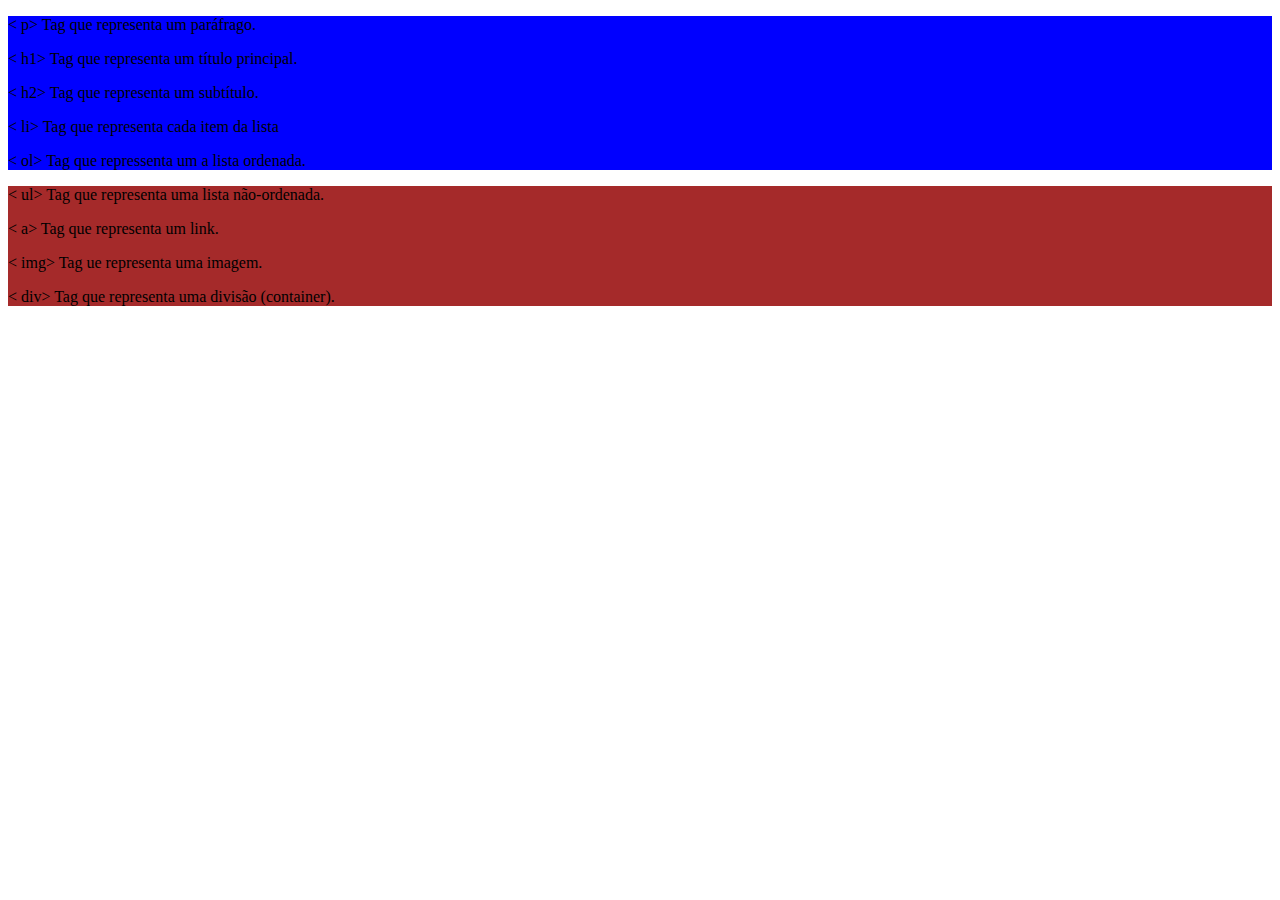
<file: Aula_05/index.html>
<!DOCTYPE html>
<html lang="pt-BR">

<head>
  <meta charset="UTF-8">
  <meta http-equiv="X-UA-Compatible" content="IE=edge">
  <meta name="viewport" content="width=device-width, initial-scale=1.0">
  <title>Aula 05</title>
  <link rel="stylesheet" href="./style.css">
</head>

<body>

  <div id="area_1">
    <p>
      < p>
        Tag que representa um paráfrago.
    </p>
    <p>
      < h1> Tag que representa um título principal.
    </p>
    <p>
      < h2> Tag que representa um subtítulo.
    </p>
    <p>
      < li> Tag que representa cada item da lista
    </p>
    <p>
      < ol> Tag que repressenta um a lista ordenada.
    </p>
  </div>

  <div class="area_2">
    <p>
      < ul> Tag que representa uma lista não-ordenada.
    </p>
    <p>
      < a> Tag que representa um link.
    </p>
    <p>
      < img> Tag ue representa uma imagem.
    </p>
    <p>
      < div> Tag que representa uma divisão (container).
    </p>
  </div>

</html>
</file>
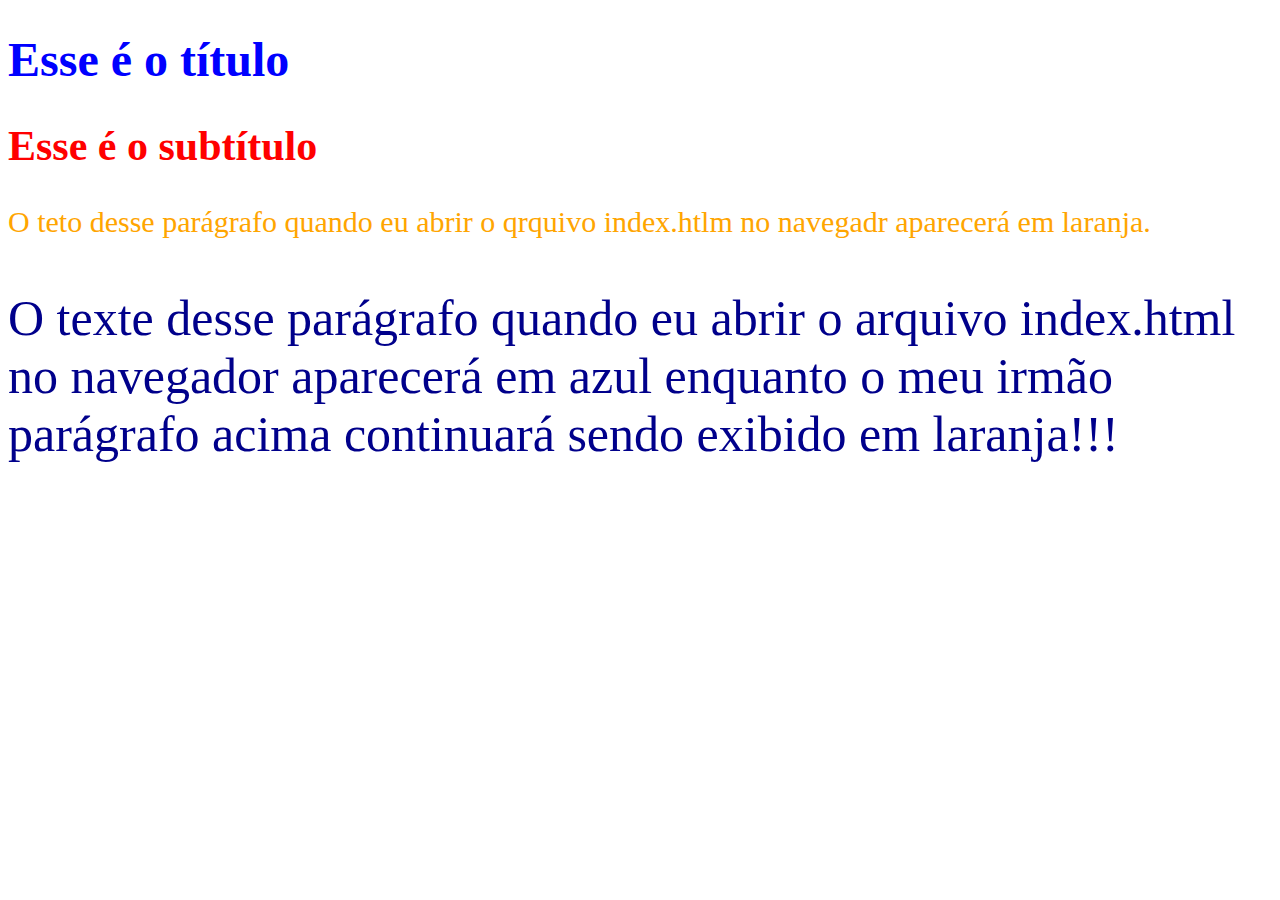
<file: Aula_06/index.html>
<!DOCTYPE html>
<html lang="pt-BR">

<head>
  <meta charset="UTF-8">
  <meta http-equiv="X-UA-Compatible" content="IE=edge">
  <meta name="viewport" content="width=device-width, initial-scale=1.0">
  <title>Aula 06 CSS</title>
  <link rel="stylesheet" href="./style.css">
</head>

<body>
  <h1>Esse é o título</h1>
  <h2>Esse é o subtítulo</h2>

  <p>O teto desse parágrafo quando eu abrir o qrquivo index.htlm no navegadr aparecerá em laranja.</p>

  <p class="teste">O texte desse parágrafo quando eu abrir o arquivo index.html no navegador aparecerá em azul enquanto
    o meu irmão parágrafo acima continuará sendo exibido em laranja!!!</p>
</body>

</html>
</file>
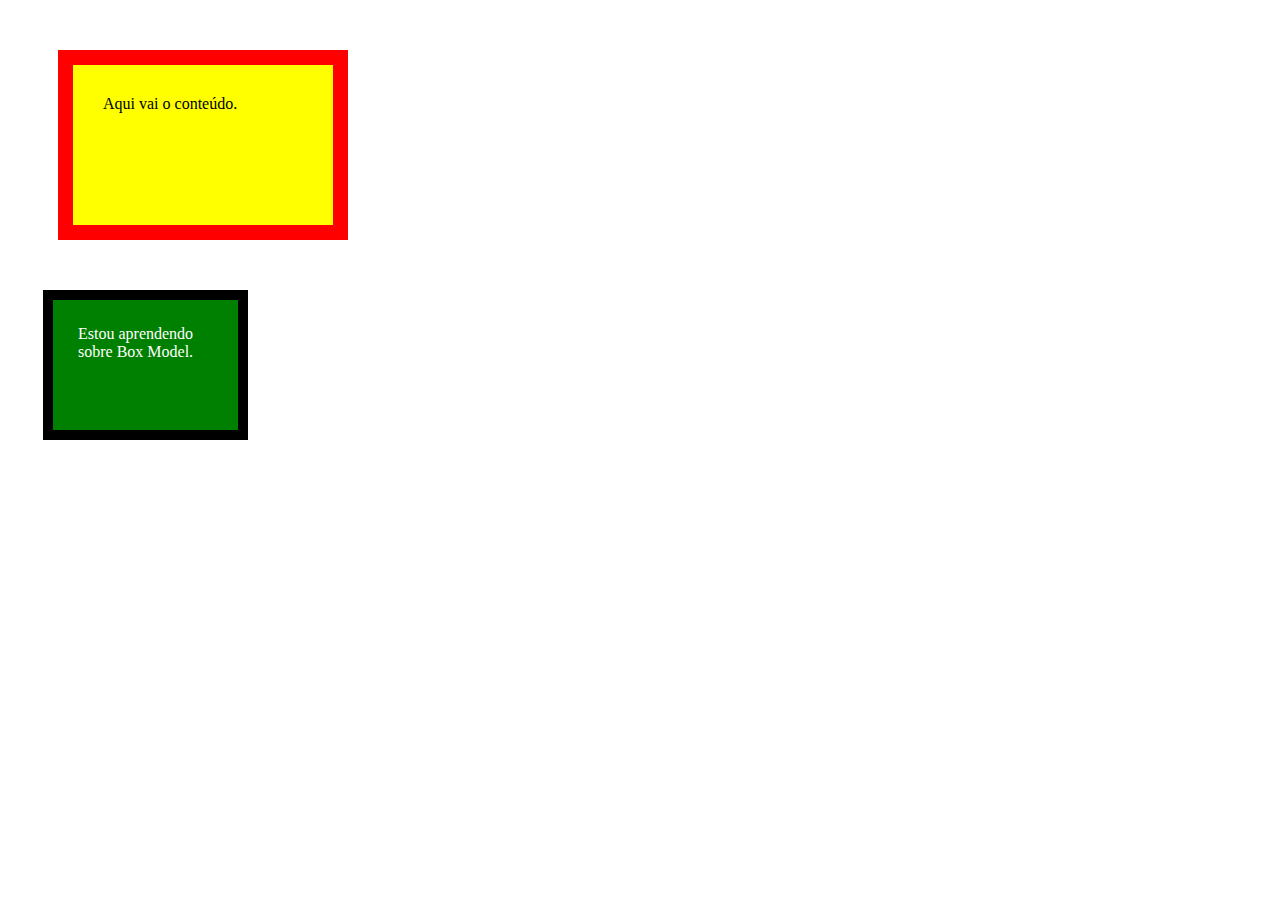
<file: Aula_07/index.html>
<!DOCTYPE html>
<html lang="pt-BR">

<head>
  <meta charset="UTF-8">
  <meta http-equiv="X-UA-Compatible" content="IE=edge">
  <meta name="viewport" content="width=device-width, initial-scale=1.0">
  <title>Aula 07 Box Model</title>
  <link rel="stylesheet" href="./style.css">
</head>


<body>
  <div>Aqui vai o conteúdo.</div>
  <p>Estou aprendendo sobre Box Model.</p>
</body>

</html>
</file>
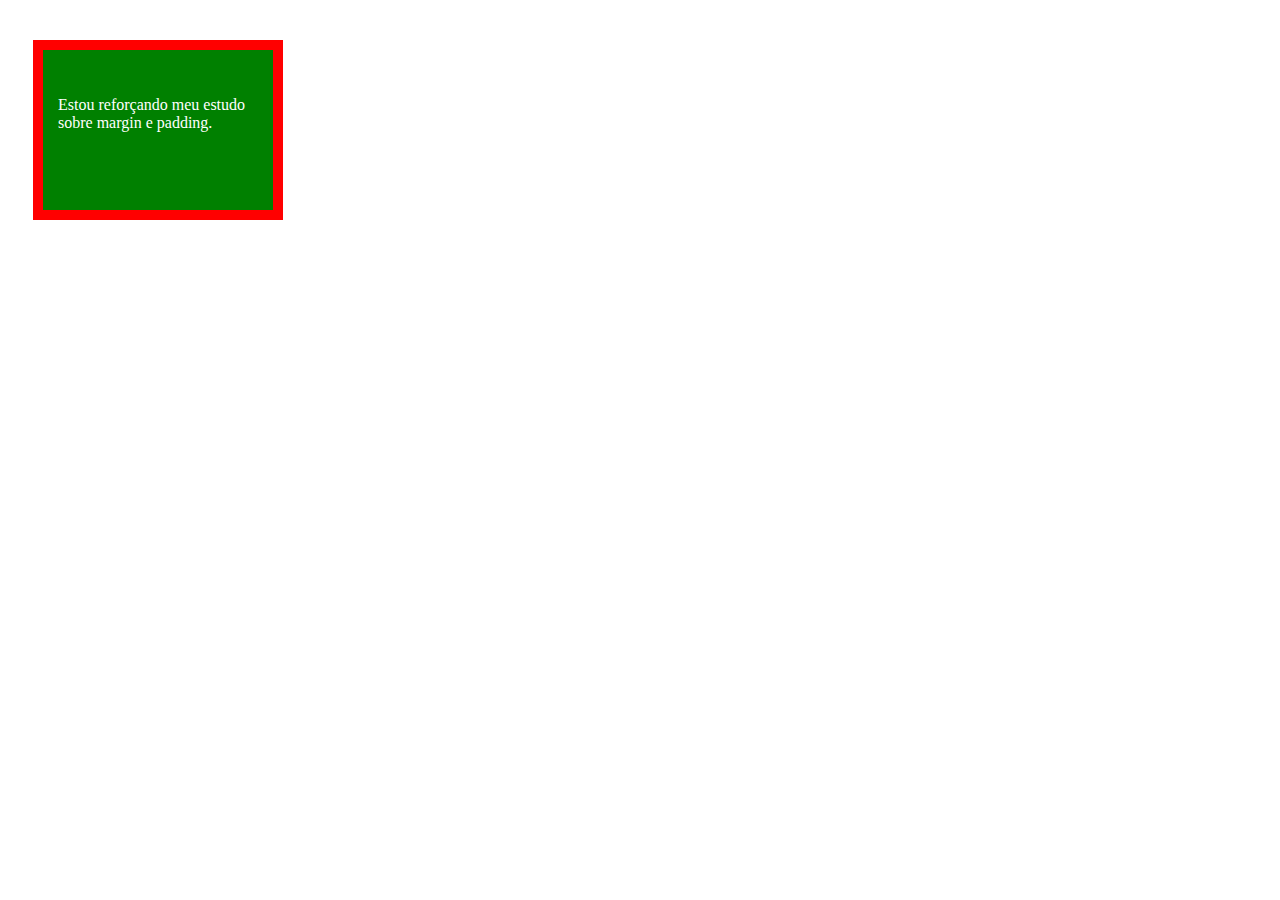
<file: Aula_08/index.html>
<!DOCTYPE html>
<html lang="pt-BR">

<head>
  <meta charset="UTF-8">
  <meta http-equiv="X-UA-Compatible" content="IE=edge">
  <meta name="viewport" content="width=device-width, initial-scale=1.0">
  <title>Aula 8</title>
  <link rel="stylesheet" href="./style.css">
</head>

<body>
  <div>
    <p>Estou reforçando meu estudo sobre margin e padding.</p>
  </div>
</body>

</html>
</file>
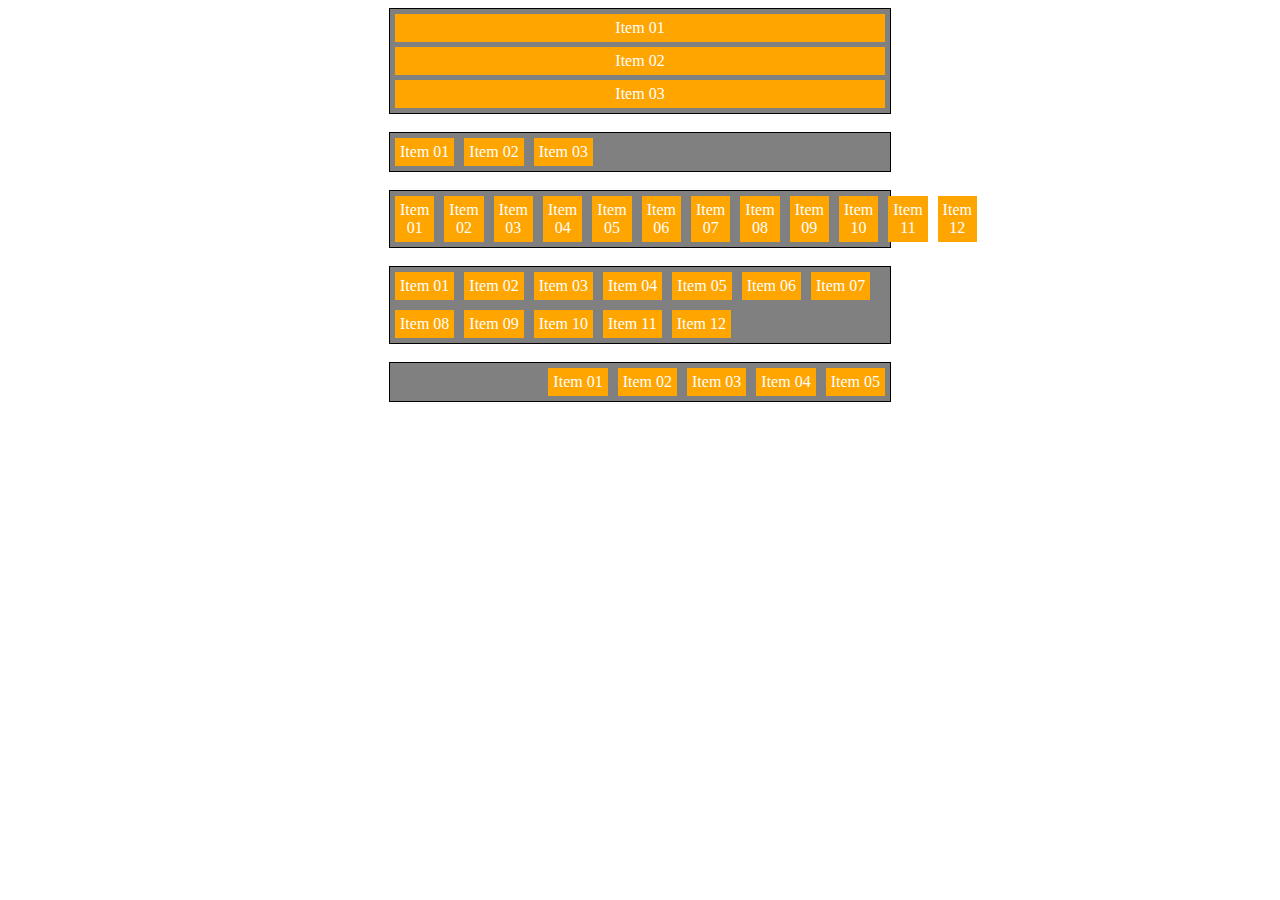
<file: Aula_09/index.html>
<!DOCTYPE html>
<html lang="pt-BR">

<head>
  <meta charset="UTF-8">
  <meta http-equiv="X-UA-Compatible" content="IE=edge">
  <meta name="viewport" content="width=device-width, initial-scale=1.0">
  <title>Aula 09 FlexBox</title>
  <link rel="stylesheet" href="./style.css">
</head>

<body>
  <div class="container-parede">
    <div class="item-revestimento">Item 01</div>
    <div class="item-revestimento">Item 02</div>
    <div class="item-revestimento">Item 03</div>
  </div>

  <br>

  <div class="container-parede_2">
    <div class="item-revestimento_2">Item 01</div>
    <div class="item-revestimento_2">Item 02</div>
    <div class="item-revestimento_2">Item 03</div>
  </div>

  <br>

  <div class="container-parede_3">
    <div class="item-revestimento_3">Item 01</div>
    <div class="item-revestimento_3">Item 02</div>
    <div class="item-revestimento_3">Item 03</div>
    <div class="item-revestimento_3">Item 04</div>
    <div class="item-revestimento_3">Item 05</div>
    <div class="item-revestimento_3">Item 06</div>
    <div class="item-revestimento_3">Item 07</div>
    <div class="item-revestimento_3">Item 08</div>
    <div class="item-revestimento_3">Item 09</div>
    <div class="item-revestimento_3">Item 10</div>
    <div class="item-revestimento_3">Item 11</div>
    <div class="item-revestimento_3">Item 12</div>
  </div>

  <br>

  <div class="container-parede_4">
    <div class="item-revestimento_4">Item 01</div>
    <div class="item-revestimento_4">Item 02</div>
    <div class="item-revestimento_4">Item 03</div>
    <div class="item-revestimento_4">Item 04</div>
    <div class="item-revestimento_4">Item 05</div>
    <div class="item-revestimento_4">Item 06</div>
    <div class="item-revestimento_4">Item 07</div>
    <div class="item-revestimento_4">Item 08</div>
    <div class="item-revestimento_4">Item 09</div>
    <div class="item-revestimento_4">Item 10</div>
    <div class="item-revestimento_4">Item 11</div>
    <div class="item-revestimento_4">Item 12</div>
  </div>

  <br>

  <div class="container-parede_5">
    <div class="item-revestimento_5">Item 01</div>
    <div class="item-revestimento_5">Item 02</div>
    <div class="item-revestimento_5">Item 03</div>
    <div class="item-revestimento_5">Item 04</div>
    <div class="item-revestimento_5">Item 05</div>
  </div>
</body>

</html>
</file>
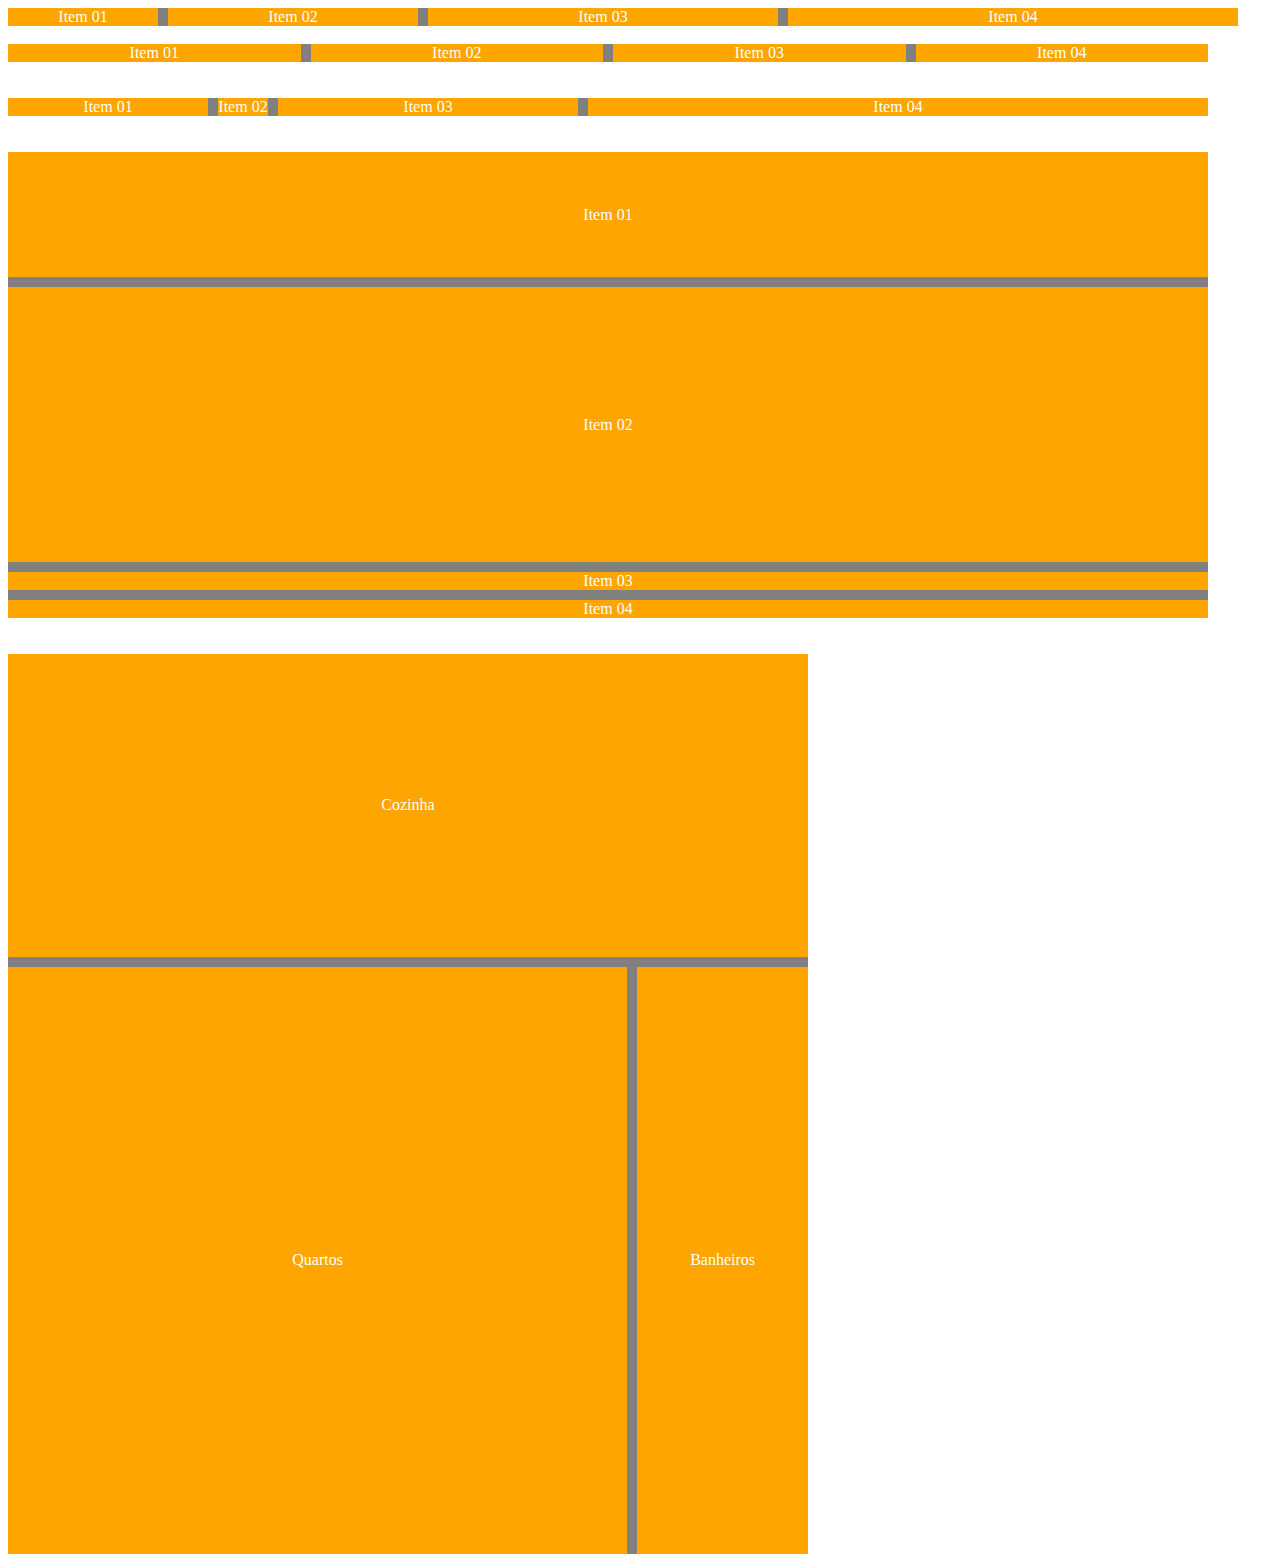
<file: Aula_10/index.html>
<!DOCTYPE html>
<html lang="pt-BR">

<head>
  <meta charset="UTF-8">
  <meta http-equiv="X-UA-Compatible" content="IE=edge">
  <meta name="viewport" content="width=device-width, initial-scale=1.0">
  <title>Aula 10 CssGrid</title>
  <link rel="stylesheet" href="./style.css">
</head>

<body>

  <div class="container-parede">
    <div class="item-revestimento01">Item 01</div>
    <div class="item-revestimento02">Item 02</div>
    <div class="item-revestimento03">Item 03</div>
    <div class="item-revestimento04">Item 04</div>

  </div>

  <br>

  <div class="container-parede2">
    <div class="item-revestimento05">Item 01</div>
    <div class="item-revestimento06">Item 02</div>
    <div class="item-revestimento07">Item 03</div>
    <div class="item-revestimento08">Item 04</div>
  </div>

  <br><br>

  <div class="container-parede3">
    <div class="item-revestimento09">Item 01</div>
    <div class="item-revestimento10">Item 02</div>
    <div class="item-revestimento11">Item 03</div>
    <div class="item-revestimento12">Item 04</div>
  </div>

  <br><br>

  <div class="container-parede4">
    <div class="item-revestimento13">Item 01</div>
    <div class="item-revestimento14">Item 02</div>
    <div class="item-revestimento15">Item 03</div>
    <div class="item-revestimento16">Item 04</div>
  </div>

  <br><br>

  <div class="container-terreno">
    <div class="comodo-1">Cozinha</div>
    <div class="comodo-2">Quartos</div>
    <div class="comodo-3">Banheiros</div>
  </div>

</body>

</html>
</file>
<file: Aula_05/style.css>
#area_1 {
  background-color: blue;
}

.area_2 {
  background-color: brown;
}
</file>
<file: Aula_06/style.css>
h1 {
  font-size: 48px;
  color: blue;
}

h2 {
  font-size: 42px;
  color: red;
}

p {
  font-size: 30px;
  color: orange;
}

.teste {
  font-size: 50px;
  color: darkblue;
}
</file>
<file: Aula_07/style.css>
div {
  background: yellow;
  width: 200px;
  height: 100px;
  padding: 30px;
  border: 15px solid red;
  margin: 50px;
}

p {
  background: green;
  color: white;
  width: 135px;
  height: 80px;
  padding: 25px;
  border: 10px solid black;
  margin: 35px;
}
</file>
<file: Aula_08/style.css>
div {
  background: green;
  color: white;
  width: 200px;
  height: 100px;
  padding: 30px 15px;
  border: 10px solid red;
  margin: 40px 25px;
}
</file>
<file: Aula_09/style.css>
.container-parede {
  max-width: 500px;
  margin: 0 auto;
  border: 1px solid black;
  background: gray;
}

.item-revestimento {
  margin: 5px;
  padding: 5px;
  background-color: orange;
  text-align: center;
  font-size: 16px;
  color: white;
}

.container-parede_2 {
  max-width: 500px;
  margin: 0 auto;
  border: 1px solid black;
  background: gray;
  display: flex;
}

.item-revestimento_2 {
  margin: 5px;
  padding: 5px;
  background-color: orange;
  text-align: center;
  font-size: 16px;
  color: white;
}

.container-parede_3 {
  max-width: 500px;
  margin: 0 auto;
  border: 1px solid black;
  background: gray;
  display: flex;
  flex-wrap: nowrap;
}

.item-revestimento_3 {
  margin: 5px;
  padding: 5px;
  background-color: orange;
  text-align: center;
  font-size: 16px;
  color: white;
}

.container-parede_4 {
  max-width: 500px;
  margin: 0 auto;
  border: 1px solid black;
  background: gray;
  display: flex;
  flex-wrap: wrap;
}

.item-revestimento_4 {
  margin: 5px;
  padding: 5px;
  background-color: orange;
  text-align: center;
  font-size: 16px;
  color: white;
}

.container-parede_5 {
  max-width: 500px;
  margin: 0 auto;
  border: 1px solid black;
  background: gray;
  display: flex;
  flex-wrap: wrap;
  justify-content: flex-end;
}

.item-revestimento_5 {
  margin: 5px;
  padding: 5px;
  background-color: orange;
  text-align: center;
  font-size: 16px;
  color: white;
}
</file>
<file: Aula_10/style.css>
.container-parede {
  max-width: 1200px;
  display: grid;
  color: white;
  gap: 10px;
  background-color: grey;
  grid-template-columns: 150px 250px 350px 450px;
}

.item-revestimento01,
.item-revestimento02,
.item-revestimento03,
.item-revestimento04 {
  background-color: orange;
  display: grid;
  justify-content: center;
  align-items: center;
}

.container-parede2 {
  max-width: 1200px;
  display: grid;
  color: white;
  gap: 10px;
  background-color: grey;
  grid-template-columns: auto auto auto auto;
}

.item-revestimento05,
.item-revestimento06,
.item-revestimento07,
.item-revestimento08 {
  background-color: orange;
  display: grid;
  justify-content: center;
  align-items: center;
}

.container-parede3 {
  max-width: 1200px;
  display: grid;
  color: white;
  gap: 10px;
  background-color: grey;
  grid-template-columns: 200px 50px 300px auto;
}

.item-revestimento09,
.item-revestimento10,
.item-revestimento11,
.item-revestimento12 {
  background-color: orange;
  display: grid;
  justify-content: center;
  align-items: center;
}

.container-parede4 {
  max-width: 1200px;
  display: grid;
  color: white;
  gap: 10px;
  background-color: gray;
  grid-template-rows: 125px 275px;
}

.item-revestimento13,
.item-revestimento14,
.item-revestimento15,
.item-revestimento16 {
  background-color: orange;
  display: grid;
  justify-content: center;
  align-items: center;
}

.container-terreno {
  max-width: 800px;
  height: 100vh;
  display: grid;
  color: white;
  gap: 10px;
  background-color: grey;
  grid-template-areas:
    "Cozinha Cozinha Cozinha Cozinha   Cozinha Cozinha Cozinha Cozinha   Cozinha Cozinha Cozinha Cozinha"
    "Quarto Quarto Quarto Quarto   Quarto Quarto Quarto Quarto   Quarto Quarto Banheiro Banheiro"
    "Quarto Quarto Quarto Quarto   Quarto Quarto Quarto Quarto   Quarto Quarto Banheiro Banheiro";
}

.comodo-1,
.comodo-2,
.comodo-3 {
  background-color: orange;
  display: grid;
  justify-items: center;
  align-items: center;
}

.comodo-1 {
  grid-area: Cozinha;
}

.comodo-2 {
  grid-area: Quarto;
}
.comodo-3 {
  grid-area: Banheiro;
}
</file>
